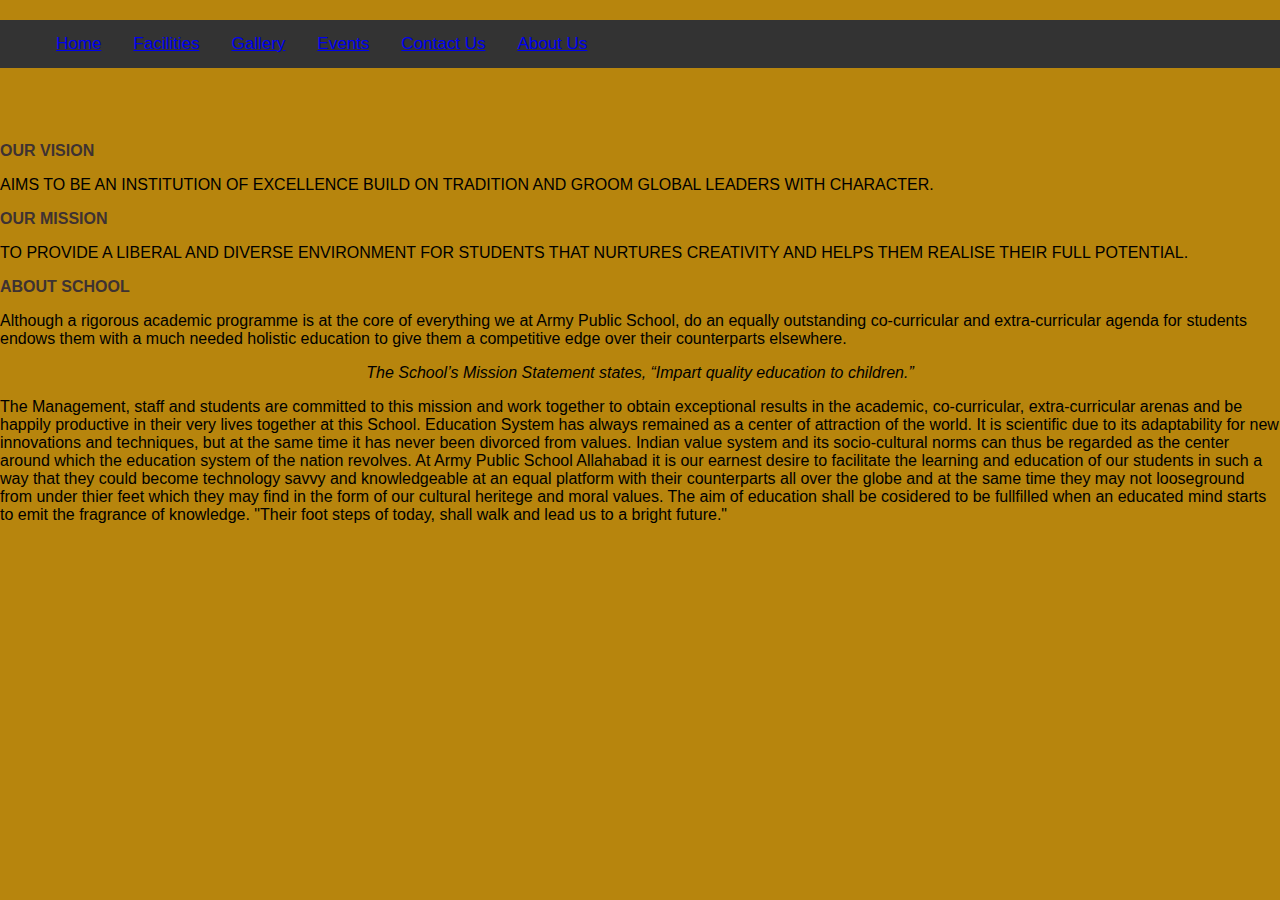
<file: delivery.html>
<!DOCTYPE html>
<html>
  <head>
    <title>Baker's Home</title>
    <link rel="stylesheet" href="delivery.css" type="text/css"/>
      <meta name="viewport" content="width=device-width, initial-scale=1.0">
  </head>
  <body>
    <header>
        <nav>
               <div class=row3>
                <ul class="main-nav">
                    <li><a href="index.html" >Home</a></li>
                    <li><a href="menu.html">Facilities</a></li>
                    <li><a href="gallery.html">Gallery</a></li>
                    <li><a href="blog.html">Events</a></li>
                    <li><a href="contactus.html">Contact Us</a></li>
                    <li><a href="delivery.html">About Us</a></li>
                </ul>
            </div> 
               
        </nav>
    </header>
      <br/><br/><br/><br/>
      
      <main>
     <div class="container">
      <div class="menu">
          <p style="color:#3E3232"><strong>OUR VISION</strong></p>
          <p>
AIMS TO BE AN INSTITUTION OF EXCELLENCE BUILD ON TRADITION AND GROOM GLOBAL LEADERS WITH CHARACTER.</p>
         </div>
         <div class="menu">
          <p style="color:#3E3232"><strong>OUR MISSION</strong></p>
          <p>
TO PROVIDE A LIBERAL AND DIVERSE ENVIRONMENT FOR STUDENTS THAT NURTURES CREATIVITY AND HELPS THEM REALISE THEIR FULL POTENTIAL.</p>
         </div>
         <div class="menu">
          <p style="color:#3E3232"><strong>ABOUT SCHOOL</strong></p>
          <p>
Although a rigorous academic programme is at the core of everything we at Army Public School, do an equally outstanding co-curricular and extra-curricular agenda for students endows them with a much needed holistic education to give them a competitive edge over their counterparts elsewhere.<p style="text-align:center">

              <em>The School’s Mission Statement states, “Impart quality education to children.”</em>
<p/><p>
The Management, staff and students are committed to this mission and work together to obtain exceptional results in the academic, co-curricular, extra-curricular arenas and be happily productive in their very lives together at this School.

Education System has always remained as a center of attraction of the world. It is scientific due to its adaptability for new innovations and techniques, but at the same time it has never been divorced from values. Indian value system and its socio-cultural norms can thus be regarded as the center around which the education system of the nation revolves.

At Army Public School Allahabad it is our earnest desire to facilitate the learning and education of our students in such a way that they could become technology savvy and knowledgeable at an equal platform with their counterparts all over the globe and at the same time they may not looseground from under thier feet which they may find in the form of our cultural heritege and moral values. The aim of education shall be cosidered to be fullfilled when an educated mind starts to emit the fragrance of knowledge.

"Their foot steps of today, shall walk and lead us to a bright future."</p>
         </div>
      </div>
      </main>
   </body>

</html>
</file>
<file: delivery.css>
body {
  margin: 0;
  font-family: Arial,sans-serif;
   background-color:#B7850D;
   background-repeat: no-repeat;
    background-size:cover;
    width:100%;
    height:auto;
    
}
.row1{
    max-width: 1140px;
    margin: 0 auto;

}

.main{
    position: absolute;
    width: 1140px;
    top: 50%;
    left: 50%;
    transform: translate(-50%, -50%);

}

h1{
    margin: 0;
    font-size: 300%;
    word-spacing: 6px;
    letter-spacing: 4px;
    
}
.container{
    margin-top: 70px;
}
    
    .main-nav{
        float: right;
        list-style: none;
        margin-top: 20px;
        padding-right: 90px;
        position: fixed;
        display: flex;
        flex-wrap: wrap;
    }
    
    .main-nav {
       overflow: hidden;
  background-color: #333;
  position: fixed;
  top: 0;
  width: 100%;
    }
    
    .main-nav li {
        float: left;
  display: block;
  color: #f2f2f2;
  text-align: center;
  padding: 14px 16px;
  text-decoration: none;
  font-size: 17px;
    }
.menu{
    color: 
}

@media only screen and (max-width: 600px) {
 
}
</file>
